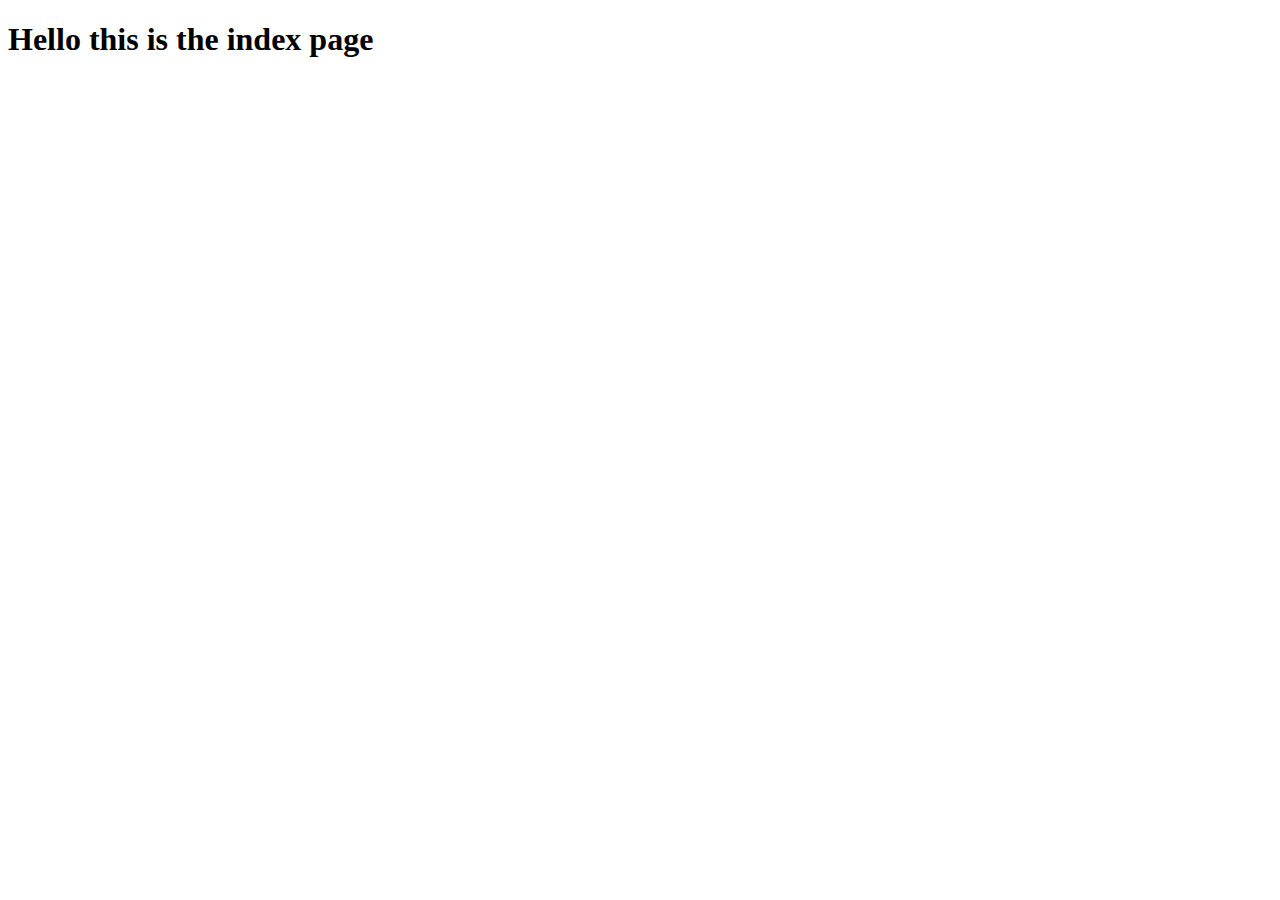
<file: src/main/resources/templates/index.html>
<!DOCTYPE html>
<html  lang="en"
       xmlns="http://www.w3.org/1999/xhtml"
       xmlns:th="http://www.thymeleaf.org">
<head>
    <meta charset="UTF-8">
    <title>Title</title>
    <link rel="stylesheet" th:href="@{/css/myStyle.css}">
</head>

<body>
<h1> Hello this is the index page </h1>

<!--<script th:src="@{/js/myScript.js}"></script>-->
</body>
</html>
</file>
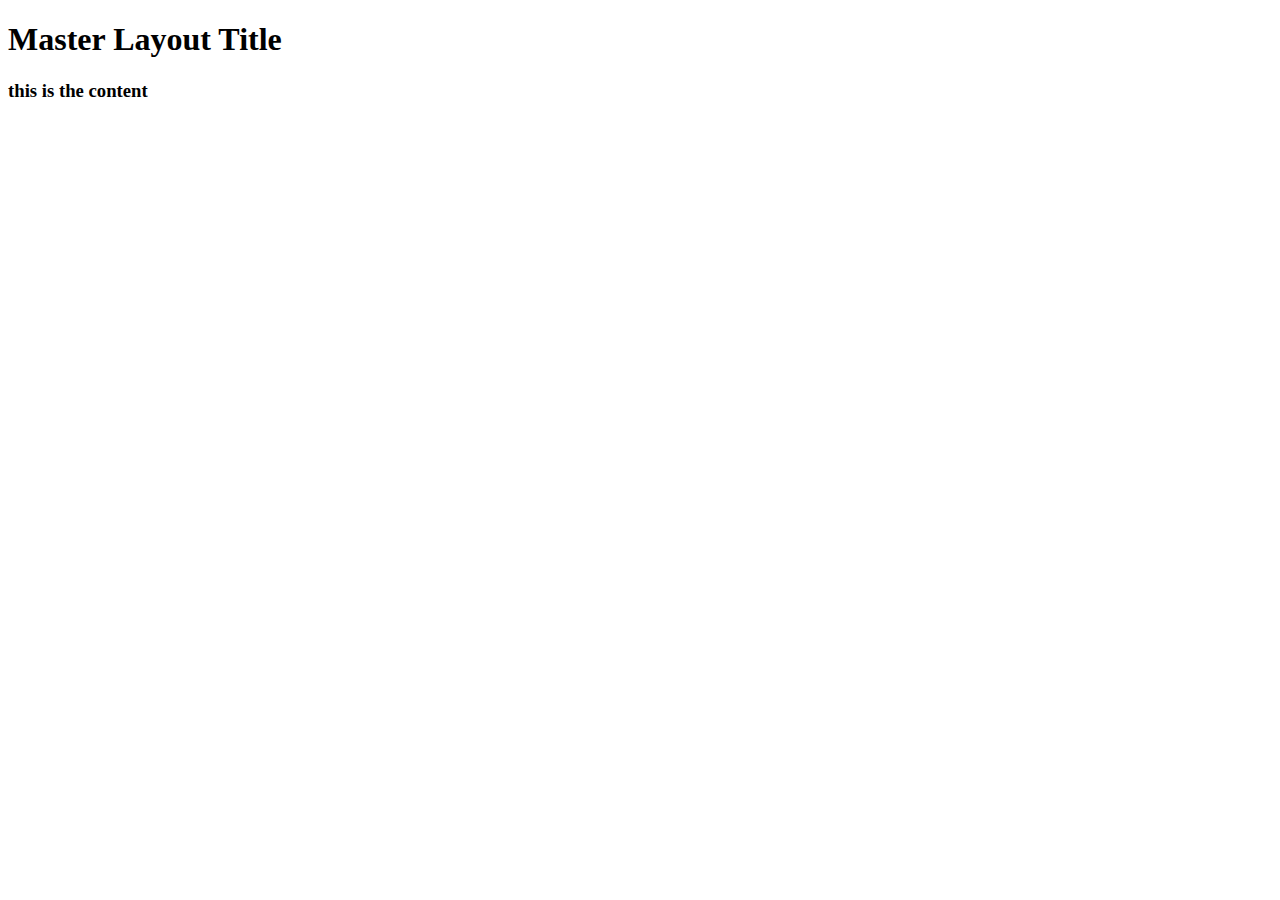
<file: src/main/resources/templates/layout/article-layout.html>
<!DOCTYPE html>
<html lang="en" xmlns:layout="http://www.ultraq.net.nz/thymeleaf/layout">
<head>
  <meta charset="UTF-8">

  <link rel="stylesheet"
        href="https://cdnjs.cloudflare.com/ajax/libs/twitter-bootstrap/5.0.0-beta3/css/bootstrap.min.css"
        integrity="sha512-N415hCJJdJx+1UBfULt+i+ihvOn42V/kOjOpp1UTh4CZ70Hx5bDlKryWaqEKfY/8EYOu/C2MuyaluJryK1Lb5Q=="
        crossorigin="anonymous"/>
  <script src="https://cdnjs.cloudflare.com/ajax/libs/twitter-bootstrap/5.0.0-beta3/js/bootstrap.min.js"
          integrity="sha512-mp3VeMpuFKbgxm/XMUU4QQUcJX4AZfV5esgX72JQr7H7zWusV6lLP1S78wZnX2z9dwvywil1VHkHZAqfGOW7Nw=="
          crossorigin="anonymous"></script>
  <title layout:title-pattern="$LAYOUT_TITLE - $CONTENT_TITLE"> ISTAD </title>

</head>
<body>
<h1> Master Layout Title </h1>

<!-- content -->
<div layout:fragment="content">
  <h3> this is the content</h3>
</div>
<!--footer -->

</body>
</html>
</file>
